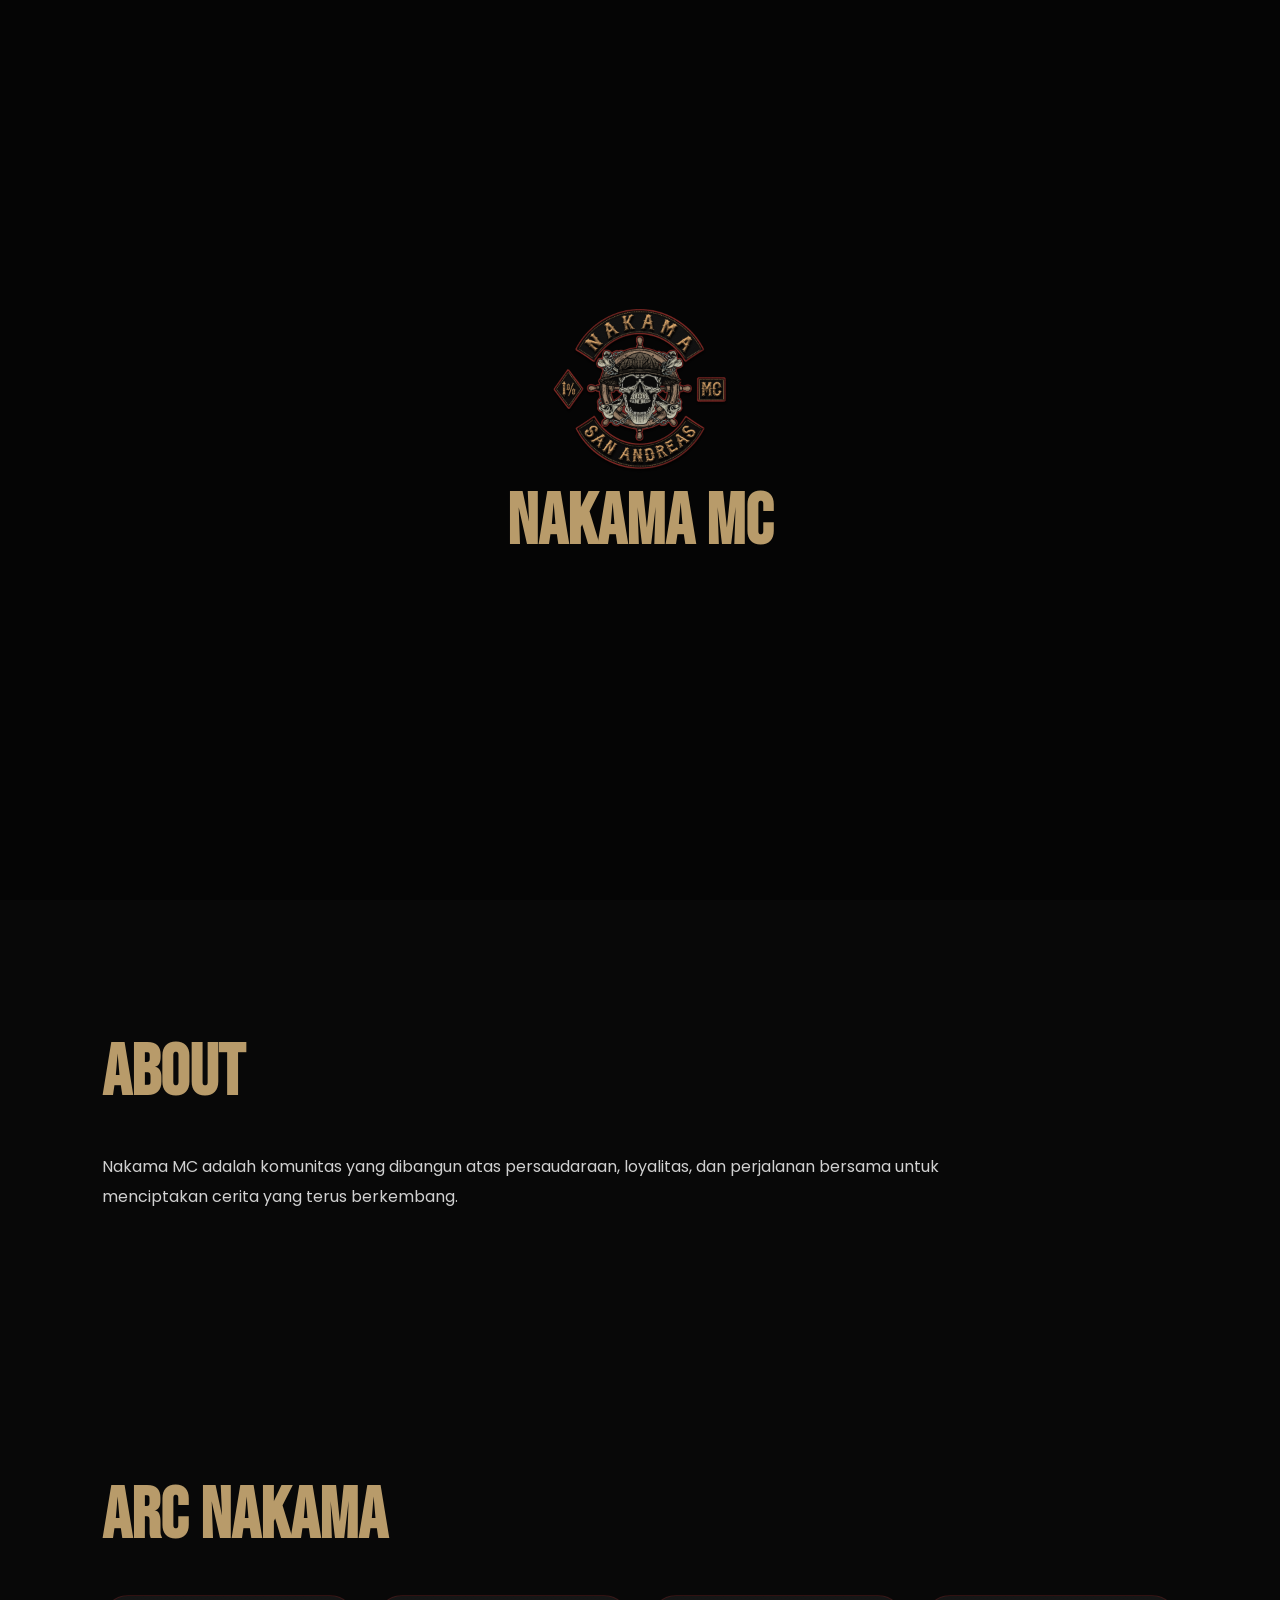
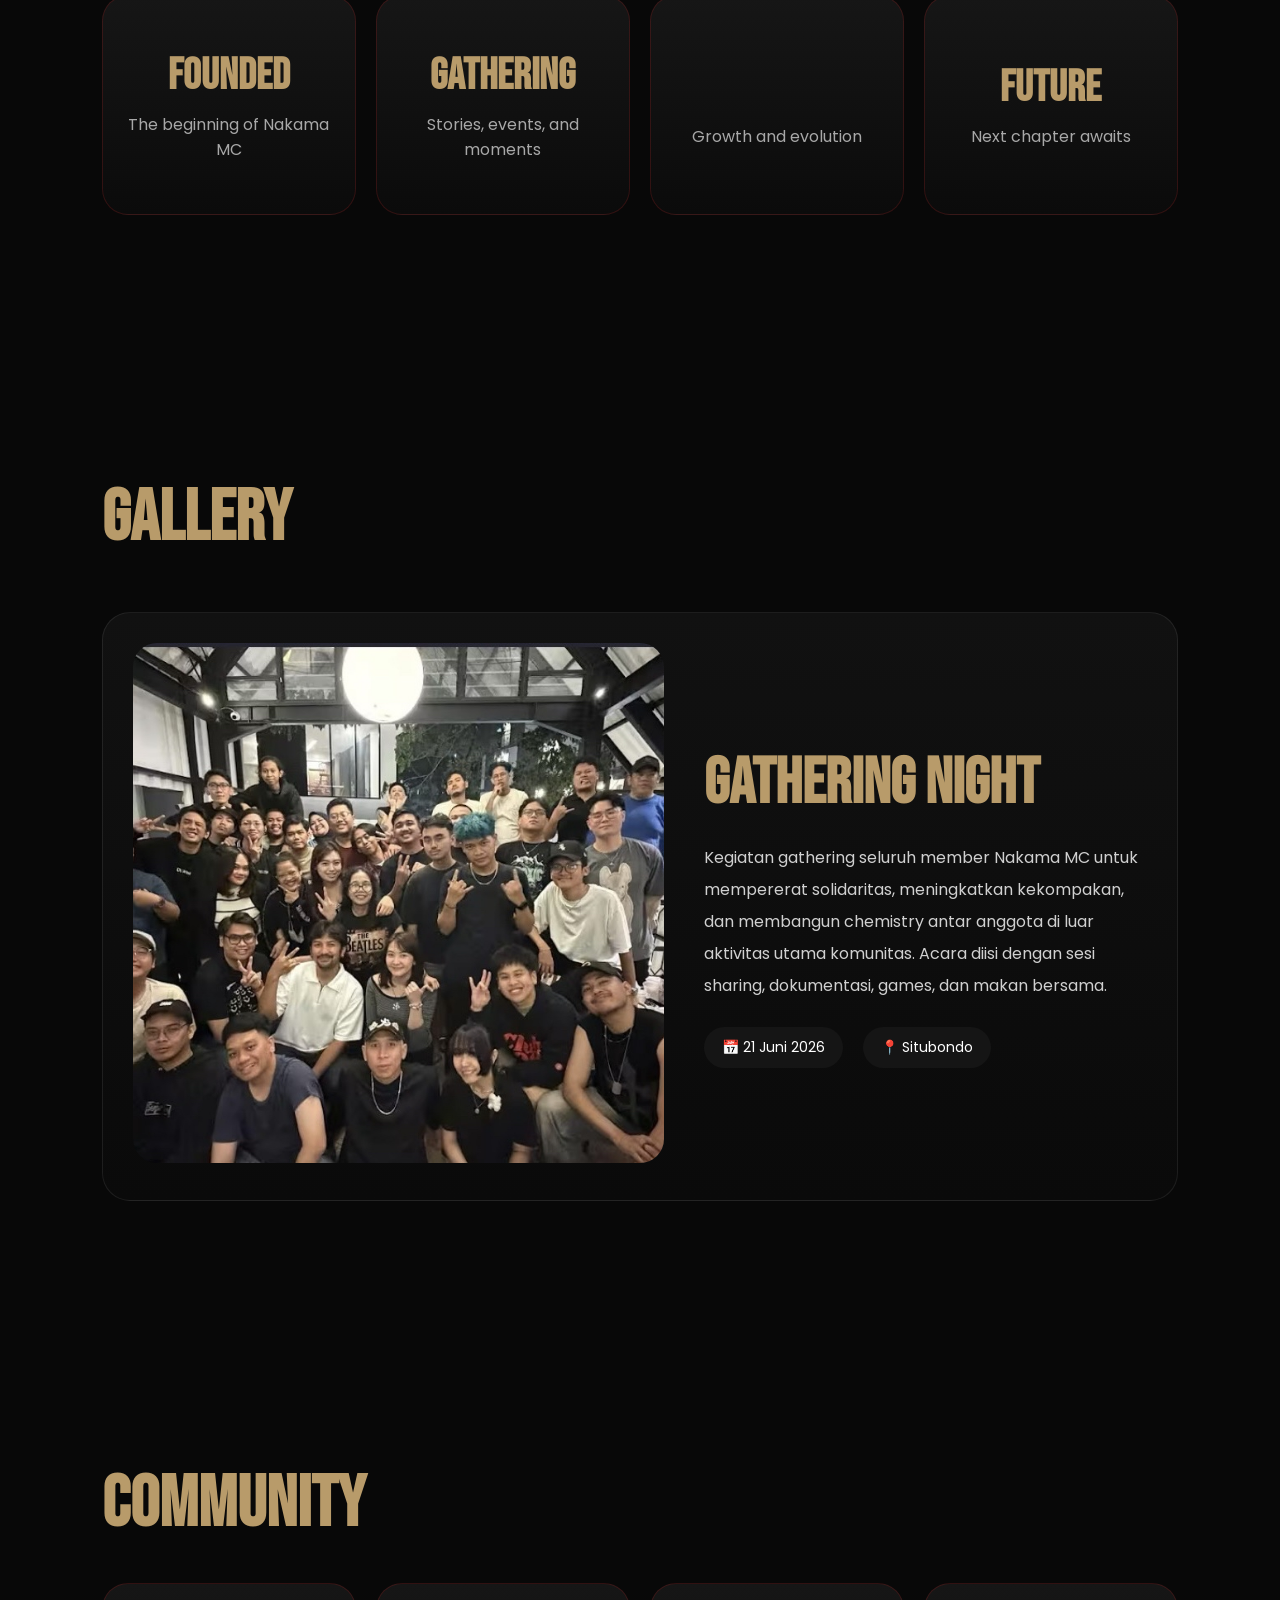
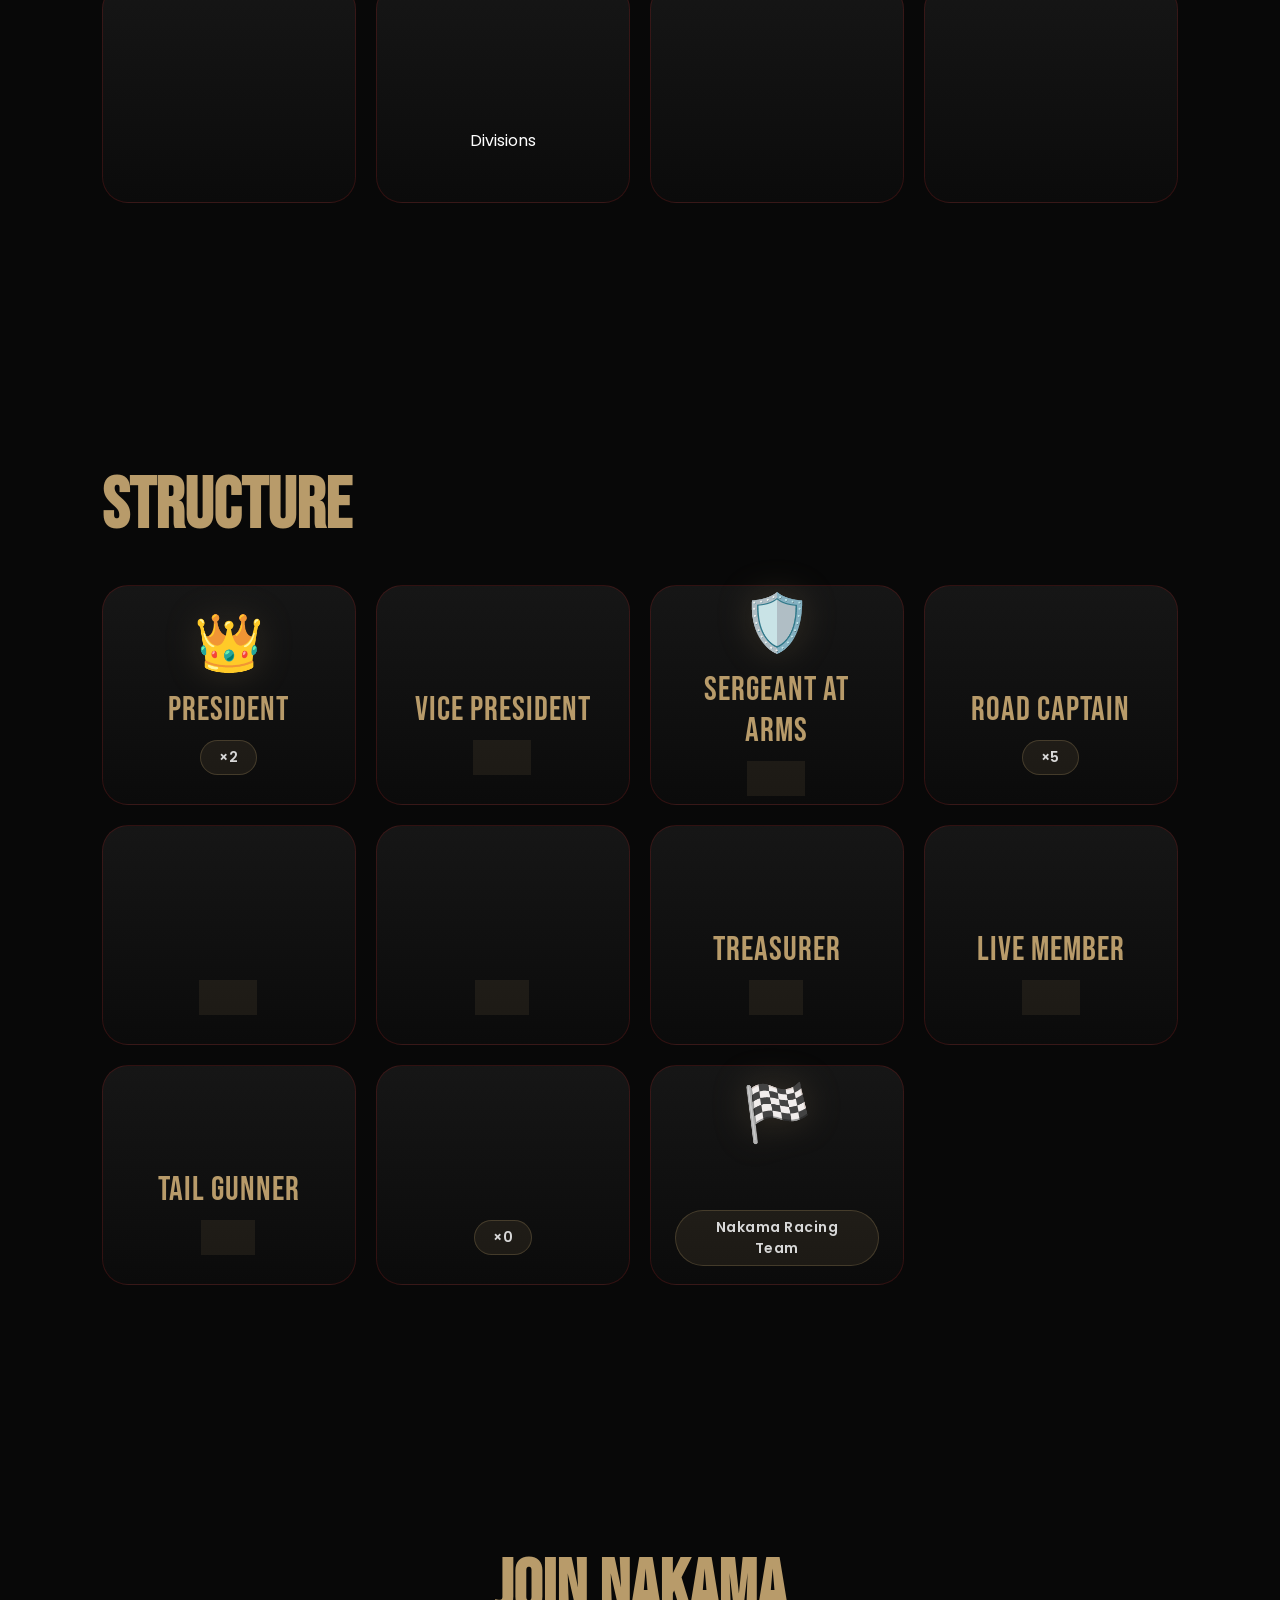
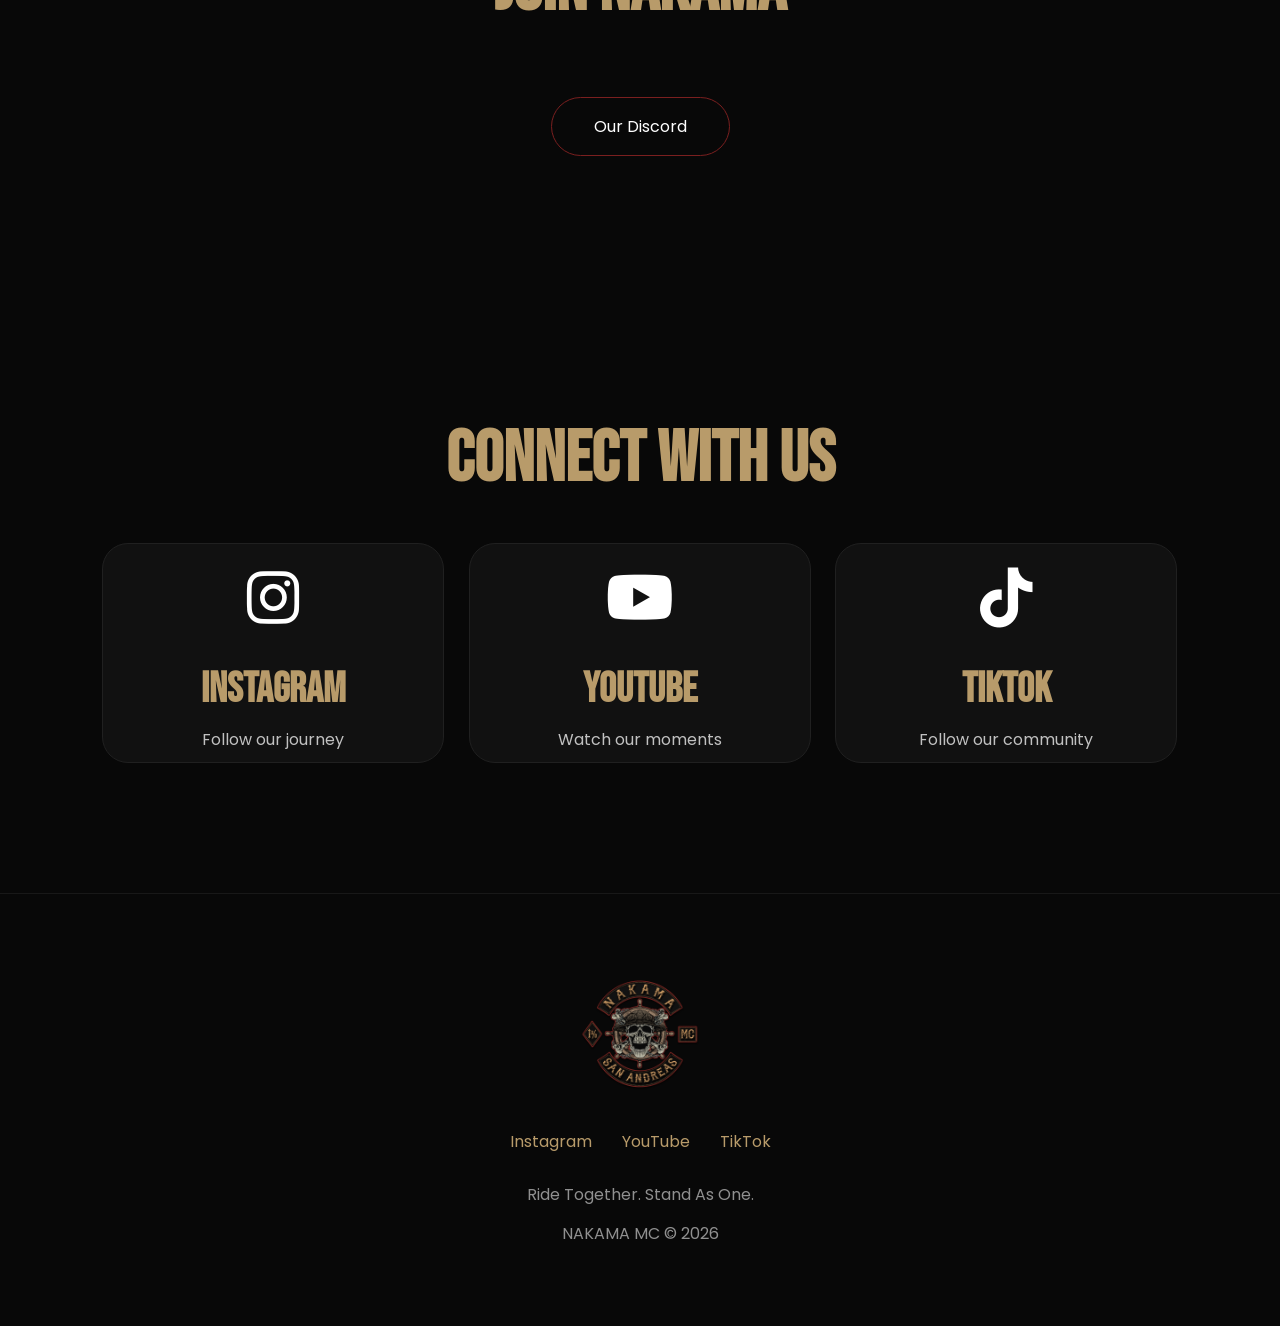
<file: index.html>
<!DOCTYPE html>
<html lang="en">

<head>
    <meta charset="UTF-8">
    <meta name="viewport" content="width=device-width, initial-scale=1.0">

    <title>Nakama MC</title>

    <!-- Fonts -->
    <link rel="preconnect" href="https://fonts.googleapis.com">
    <link rel="preconnect" href="https://fonts.gstatic.com" crossorigin>

    <link href="https://fonts.googleapis.com/css2?family=Bebas+Neue&family=Poppins:wght@300;400;600;700&display=swap"
        rel="stylesheet">

    <!-- Font Awesome -->
    <link rel="stylesheet" href="https://cdnjs.cloudflare.com/ajax/libs/font-awesome/6.5.2/css/all.min.css">

    <link rel="stylesheet" href="style.css">
</head>

<body>

    <!-- LOADER -->
    <div id="loader">
        <img src="logo.png" alt="Nakama MC Logo">
        <h2>NAKAMA MC</h2>
    </div>

    <!-- NAVBAR -->
    <nav>

        <div class="brand">
            <img src="logo.png">
            <span>NAKAMA MC</span>
        </div>

        <button class="burger" id="burger">
            ☰
        </button>

        <div class="menu" id="menu">
            <a href="#about">About</a>
            <a href="#arcnakama">Arc Nakama</a>
            <a href="#gallery">Gallery</a>
            <a href="#stats">Stats</a>
            <a href="#members">Members</a>
            <a href="#social">Social</a>
        </div>

    </nav>

    <!-- HERO -->
    <section class="hero">

        <div class="hero-content">

            <img src="logo.png" class="hero-logo" alt="Nakama Logo">

            <h1>
                Ride Together.<br>
                Stand As One.
            </h1>

            <p>Brotherhood • Loyalty • Respect</p>

            <a href="#about" class="btn">
                Explore
            </a>

        </div>

    </section>

    <!-- ABOUT -->
    <section id="about">

        <h2>ABOUT</h2>

        <p>
            Nakama MC adalah komunitas yang dibangun atas persaudaraan,
            loyalitas, dan perjalanan bersama untuk menciptakan cerita
            yang terus berkembang.
        </p>

    </section>

    <!-- ARC -->
    <section id="arcnakama">

        <h2>ARC NAKAMA</h2>

        <div class="timeline">

            <a href="founded.html" class="box">
                <h3>Founded</h3>
                <p>The beginning of Nakama MC</p>
            </a>

            <a href="gathering.html" class="box">
                <h3>Gathering</h3>
                <p>Stories, events, and moments</p>
            </a>

            <a href="expansion.html" class="box">
                <h3>Expansion</h3>
                <p>Growth and evolution</p>
            </a>

            <a href="future.html" class="box">
                <h3>Future</h3>
                <p>Next chapter awaits</p>
            </a>

        </div>

    </section>

    <!-- GALLERY -->
    <section id="gallery">

        <h2>GALLERY</h2>

        <div class="gallery-highlight">

            <!-- IMAGE -->

            <div class="gallery-image">

                <img src="images/gallery/1.jpg" alt="">

            </div>

            <!-- TEXT -->

            <div class="gallery-text">

                <h3>GATHERING NIGHT</h3>

                <p>

                    Kegiatan gathering seluruh member Nakama MC
                    untuk mempererat solidaritas, meningkatkan
                    kekompakan, dan membangun chemistry antar
                    anggota di luar aktivitas utama komunitas.

                    Acara diisi dengan sesi sharing, dokumentasi,
                    games, dan makan bersama.

                </p>

                <div class="meta">

                    <span>📅 21 Juni 2026</span>

                    <span>📍 Situbondo</span>

                </div>

            </div>

        </div>

    </section>

    <!-- STATS -->
    <section id="stats">

        <h2>COMMUNITY</h2>

        <div class="stats">

            <div>
                <b>30+</b>
                <span>Members</span>
            </div>

            <div>
                <b>7</b>
                <span>Divisions</span>
            </div>

            <div>
                <b>1</b>
                <span>Brotherhood</span>
            </div>

            <div>
                <b>∞</b>
                <span>Arc Nakama</span>
            </div>

        </div>

    </section>

    <!-- MEMBERS -->
    <section id="members">

        <h2>STRUCTURE</h2>

        <div class="members">

            <div class="role">

                <a href="structure/president.html">

                    <i>👑</i>

                    <h3>PRESIDENT</h3>

                    <span>×2</span>

                </a>

            </div>

            <div class="role">
                <i>🥇</i>
                <h3>Vice President</h3>
                <span>×2</span>
            </div>

            <div class="role">
                <i>🛡️</i>
                <h3>Sergeant At Arms</h3>
                <span>×2</span>
            </div>

            <div class="role">
                <i>🧭</i>
                <h3>Road Captain</h3>
                <span>×5</span>
            </div>

            <div class="role">
                <i>⚔️</i>
                <h3>Enforcer</h3>
                <span>×2</span>
            </div>

            <div class="role">
                <i>📝</i>
                <h3>Secretary</h3>
                <span>×1</span>
            </div>

            <div class="role">
                <i>💰</i>
                <h3>Treasurer</h3>
                <span>×1</span>
            </div>

            <div class="role">
                <i>⭐</i>
                <h3>Live Member</h3>
                <span>×0</span>
            </div>

            <div class="role">
                <i>🛡️</i>
                <h3>Tail Gunner</h3>
                <span>×1</span>
            </div>

            <div class="role">
                <i>🔰</i>
                <h3>Prospect</h3>
                <span>×0</span>
            </div>

            <div class="role">
                <i>🏁</i>
                <h3>NRT</h3>
                <span>Nakama Racing Team</span>
            </div>

        </div>

    </section>

    <!-- JOIN -->
    <section class="join">

        <h2>JOIN NAKAMA</h2>

        <a class="btn" href="https://discord.gg/FR6x5zMch4" target="_blank" rel="noopener">

            Our Discord

        </a>

    </section>

    <!-- SOCIAL -->
    <section id="social">

        <h2>CONNECT WITH US</h2>

        <div class="social-grid">

            <!-- Instagram -->
            <a class="social-card" href="https://www.instagram.com/officialnakamamc/" target="_blank" rel="noopener">

                <div class="social-icon">
                    <i class="fa-brands fa-instagram"></i>
                </div>

                <h3>Instagram</h3>

                <p>Follow our journey</p>

            </a>

            <!-- YouTube -->
            <a class="social-card" href="https://youtube.com/@OfficialNakamaMC" target="_blank" rel="noopener">

                <div class="social-icon">
                    <i class="fa-brands fa-youtube"></i>
                </div>

                <h3>YouTube</h3>

                <p>Watch our moments</p>

            </a>

            <!-- TikTok -->
            <a class="social-card" href="https://www.tiktok.com/@officialnakamamc" target="_blank" rel="noopener">

                <div class="social-icon">
                    <i class="fa-brands fa-tiktok"></i>
                </div>

                <h3>TikTok</h3>

                <p>Follow our community</p>

            </a>

        </div>

    </section>

    <!-- FOOTER -->
    <footer>

        <img src="logo.png" alt="Logo">

        <div class="footer-links">

            <a href="https://www.instagram.com/officialnakamamc/">Instagram</a>

            <a href="https://youtube.com/@OfficialNakamaMC">YouTube</a>

            <a href="https://www.tiktok.com/@officialnakamamc">TikTok</a>
        </div>
        <p>Ride Together. Stand As One.</p>
        <p>NAKAMA MC © 2026</p>
    </footer>
    <script src="script.js"></script>
</body>

</html>
</file>
<file: style.css>
/* RESET */

* {
    margin: 0;
    padding: 0;
    box-sizing: border-box;
}

html {
    scroll-behavior: smooth;
}

body {

    background: #080808;

    color: white;

    font-family: 'Poppins', sans-serif;

    overflow-x: hidden;

}



/* LOADER */

#loader {

    position: fixed;

    inset: 0;

    background: #050505;

    display: flex;

    flex-direction: column;

    justify-content: center;

    align-items: center;

    z-index: 999;

    transition: 1s;

}

#loader img {

    width: 180px;

    animation: spin 4s linear infinite;

}

.hidden {

    opacity: 0;

    pointer-events: none;

}

@keyframes spin {

    to {

        transform: rotate(360deg);

    }

}



/* NAVBAR */

nav {

    position: fixed;

    top: 0;

    left: 0;

    width: 100%;

    padding: 18px 8%;

    display: flex;

    justify-content: space-between;

    align-items: center;

    background: rgba(0, 0, 0, .45);

    backdrop-filter: blur(10px);

    z-index: 100;

}

.brand {

    display: flex;

    align-items: center;

    gap: 12px;

}

.brand img {

    width: 48px;

}

.brand span {

    font-weight: 700;

}

.menu {

    display: flex;

    align-items: center;

}

.menu a {

    color: white;

    text-decoration: none;

    margin-left: 22px;

    transition: .3s;

}

.menu a:hover {

    color: #b89b6a;

}



/* HERO */

.hero {

    height: 100vh;

    background:

        linear-gradient(rgba(0, 0, 0, .70),

            rgba(0, 0, 0, .90)),

        url(images/gallery/1.jpg);

    background-position: center;

    background-size: cover;

    background-attachment: fixed;

    display: flex;

    justify-content: center;

    align-items: center;

    text-align: center;

}

.hero-content {

    max-width: 900px;

}

.hero-logo {

    width: min(35vw, 260px);

}

.hero h1 {

    font-size: min(9vw, 100px);

    font-family: 'Bebas Neue';

    line-height: .95;

}

.hero p {

    margin-top: 20px;

    font-size: 20px;

    color: #cfcfcf;

}



/* BUTTON */

.btn {

    display: inline-block;

    margin-top: 30px;

    padding: 16px 42px;

    border: 1px solid #7a1f1f;

    border-radius: 999px;

    color: white;

    text-decoration: none;

    transition: .35s;

}

.btn:hover {

    background: #7a1f1f;

    transform: translateY(-3px);

}



/* GLOBAL */

section {

    padding: 130px 8%;

}

h2 {

    font-family: 'Bebas Neue';

    font-size: 72px;

    margin-bottom: 35px;

    color: #b89b6a;

}



/* ABOUT */

#about p {

    max-width: 850px;

    line-height: 1.9;

    color: #d0d0d0;

}



/* GRID */

.timeline,

.members,

.stats {

    display: grid;

    grid-template-columns:

        repeat(auto-fit,

            minmax(220px, 1fr));

    gap: 20px;

}



/* STRUCTURE CARD */

.box,
.role,
.stats div,
.social-card {

    height: 220px;

    background:
        linear-gradient(180deg,
            #161616,
            #0b0b0b);

    border-radius: 26px;

    display: flex;

    flex-direction: column;

    justify-content: center;

    align-items: center;

    text-align: center;

    padding: 24px;

    border: 1px solid rgba(122, 31, 31, .35);

    transition:
        transform .35s,
        box-shadow .35s,
        border-color .35s;

    transform-style: preserve-3d;

    will-change: transform;
}


/* ARC */

.box {

    text-decoration: none;

    color: white;

    cursor: pointer;

}

.box h3 {

    font-family: 'Bebas Neue';

    font-size: 44px;

    color: #b89b6a;

    margin-bottom: 10px;

}

.box p {

    color: #a8a8a8;

    text-align: center;

    max-width: 220px;

}

.box:hover,
.role:hover,
.stats div:hover,
.social-card:hover {

    transform:
        translateY(-10px);

    border-color: #7a1f1f;

    box-shadow:
        0 22px 60px rgba(122, 31, 31, .30);

}

/* STRUCTURE ROLE */

.role i {

    display: block;

    font-style: normal;

    font-size: 56px;

    margin-bottom: 18px;

    line-height: 1;

    filter:
        drop-shadow(0 0 18px rgba(184, 155, 106, .20));

}

.role h3 {

    font-family:
        'Bebas Neue';

    font-size: 34px;

    font-weight: 400;

    letter-spacing: 1px;

    color: #b89b6a;

    margin-bottom: 10px;

    text-align: center;

}

.role span {

    display: inline-block;

    padding: 6px 18px;

    border-radius: 999px;

    background:
        rgba(184, 155, 106, .10);

    border:
        1px solid rgba(184, 155, 106, .25);

    color: #d8d8d8;

    font-size: 14px;

    font-weight: 600;

    letter-spacing: .5px;

}

/* ROLE LINK */

.role a {

    width: 100%;

    height: 100%;

    display: flex;

    flex-direction: column;

    justify-content: center;

    align-items: center;

    text-decoration: none;

    color: inherit;

}

/* GALLERY */

.gallery {

    display: grid;

    grid-template-columns:

        repeat(auto-fit,

            minmax(320px, 1fr));

    gap: 20px;

}

.gallery img {

    width: 100%;

    height: 340px;

    object-fit: cover;

    border-radius: 26px;

    transition: .35s;

}

.gallery img:hover {

    transform: scale(1.03);

}



/* STATS */

.stats b {

    font-size: 56px;

    color: #b89b6a;

}

.stats span {

    margin-top: 10px;

}



/* JOIN */

.join {

    text-align: center;

}



/* SOCIAL */

#social {

    text-align: center;

}

.social-grid {

    display: grid;

    grid-template-columns:

        repeat(auto-fit,

            minmax(280px, 1fr));

    gap: 24px;

    margin-top: 40px;

}

.social-card {

    background: #111;

    padding: 55px;

    border-radius: 26px;

    border: 1px solid #202020;

    text-decoration: none;

    color: white;

    transition: .35s;

}

.social-card:hover {

    transform:

        translateY(-10px);

    border-color: #7a1f1f;

    box-shadow:

        0 20px 60px rgba(122,

            31,

            31,

            .35);

}

.social-icon {

    font-size: 60px;

    margin-bottom: 20px;

}

.social-card h3 {

    font-family: 'Bebas Neue';

    font-size: 42px;

    color: #b89b6a;

}

.social-card p {

    margin-top: 12px;

    color: #c1c1c1;

}



/* FOOTER */

footer {

    padding: 80px;

    text-align: center;

    border-top: 1px solid #181818;

}

footer img {

    width: 120px;

}

.footer-links {

    margin: 28px 0;

    display: flex;

    justify-content: center;

    gap: 30px;

    flex-wrap: wrap;

}

.footer-links a {

    color: #b89b6a;

    text-decoration: none;

    transition: .3s;

}

.footer-links a:hover {

    color: white;

}

footer p {

    margin-top: 14px;

    color: #909090;

}



/* RESPONSIVE */

@media (max-width:900px) {

    nav {
        padding: 16px 20px;
    }

    .hero {
        background-attachment: scroll;
        min-height: 100svh;
        padding: 120px 20px 80px;
    }

    .hero-content {
        width: 100%;
    }

    .hero h1 {
        font-size: min(16vw, 72px);
    }

    .hero p {
        font-size: 16px;
    }

    h2 {
        font-size: 54px;
    }

    section {
        padding: 100px 24px;
    }

}



@media (max-width:600px) {

    .brand img {
        width: 40px;
    }

    .brand span {
        font-size: 18px;
    }

    .hero-logo {
        width: 150px;
    }

    .hero h1 {
        font-size: 46px;
        line-height: 1;
    }

    .hero p {
        font-size: 14px;
    }

    h2 {
        font-size: 40px;
        text-align: center;
    }

    .gallery {
        grid-template-columns: 1fr;
    }

    .gallery img {
        height: 220px;
    }

    .social-grid,
    .timeline,
    .members,
    .stats {
        grid-template-columns: 1fr;
    }

    .social-card {
        padding: 34px 24px;
    }

    .box,
    .role,
    .stats div {
        height: auto;
        min-height: 180px;
        padding: 28px;
    }

    footer {
        padding: 50px 24px;
    }

}



/* BURGER */

.burger {

    display: none;

    background: none;

    border: none;

    color: white;

    font-size: 32px;

    cursor: pointer;

    margin-left: auto;

}



@media (max-width:768px) {

    nav {

        display: flex;

        justify-content: space-between;

        align-items: center;

        flex-direction: row;

        position: fixed;

    }

    .burger {

        display: block;

    }

    .menu {

        display: none;

        position: absolute;

        top: 80px;

        right: 20px;

        width: 220px;

        background: #111;

        padding: 20px;

        border-radius: 14px;

        flex-direction: column;

        align-items: flex-start;

        gap: 16px;

        z-index: 999;

        box-shadow:
            0 10px 30px rgba(0, 0, 0, .35);

    }

    .menu a {

        margin: 0;

    }

    .menu.active {

        display: flex;

    }

}



@media (min-width:769px) {

    .menu {

        display: flex !important;

    }

}

/* STRUCTURE PREMIUM */

.structure-page {

    min-height: 100vh;

    padding: 140px 8%;

    background:
        linear-gradient(180deg,
            #060606,
            #111);

}

.member-grid {

    display: grid;

    grid-template-columns:
        repeat(auto-fit,
            minmax(320px, 1fr));

    gap: 30px;

    margin-top: 50px;

}

.member-card {

    background:
        rgba(255, 255, 255, .04);

    backdrop-filter:
        blur(20px);

    border:

        1px solid rgba(255, 255, 255, .08);

    border-radius: 32px;

    padding: 30px;

    transition: .45s;

    overflow: hidden;

}

.member-card:hover {

    transform:

        translateY(-10px) scale(1.02);

    box-shadow:

        0 25px 80px rgba(122,
            31,
            31,
            .28);

}

.member-photo {

    width: 100%;

    height: 320px;

    object-fit: cover;

    border-radius: 22px;

}

.member-ic {

    margin-top: 24px;

    font-size: 38px;

    font-family:

        'Bebas Neue';

    color: #b89b6a;

}

.member-ooc {

    margin-top: 10px;

    color: #bfbfbf;

}

.social-row {

    display: flex;

    gap: 14px;

    margin-top: 24px;

}

.social-btn {

    width: 52px;

    height: 52px;

    border-radius: 50%;

    display: flex;

    justify-content: center;

    align-items: center;

    background: #151515;

    font-size: 22px;

    text-decoration: none;

    color: white;

    transition: .3s;

}

.social-btn:hover {

    transform: scale(1.15);

    background: #7a1f1f;

}

.back-btn {

    display: inline-block;

    margin-top: 50px;

    padding: 14px 32px;

    border-radius: 999px;

    border: 1px solid #7a1f1f;

    color: white;

    text-decoration: none;

}
/* GALLERY HIGHLIGHT (REPLACE STYLE) */

.gallery-highlight{

display:grid;

grid-template-columns:
1.2fr 1fr;

gap:40px;

align-items:center;

margin-top:50px;

padding:30px;

background:

linear-gradient(
180deg,
#111,
#0a0a0a
);

border-radius:28px;

border:
1px solid
rgba(255,255,255,.08);

}

.gallery-image img{

width:100%;

height:520px;

object-fit:cover;

border-radius:24px;

transition:.4s;

}

.gallery-image img:hover{

transform:scale(1.02);

}

.gallery-text h3{

font-family:
'Bebas Neue';

font-size:64px;

color:#b89b6a;

margin-bottom:20px;

}

.gallery-text p{

line-height:2;

color:#d0d0d0;

}

.meta{

margin-top:25px;

display:flex;

gap:20px;

flex-wrap:wrap;

}

.meta span{

background:#151515;

padding:10px 18px;

border-radius:999px;

font-size:14px;

}

@media(max-width:900px){

.gallery-highlight{

grid-template-columns:1fr;

}

.gallery-image img{

height:320px;

}

.gallery-text h3{

font-size:42px;

}

}
</file>
